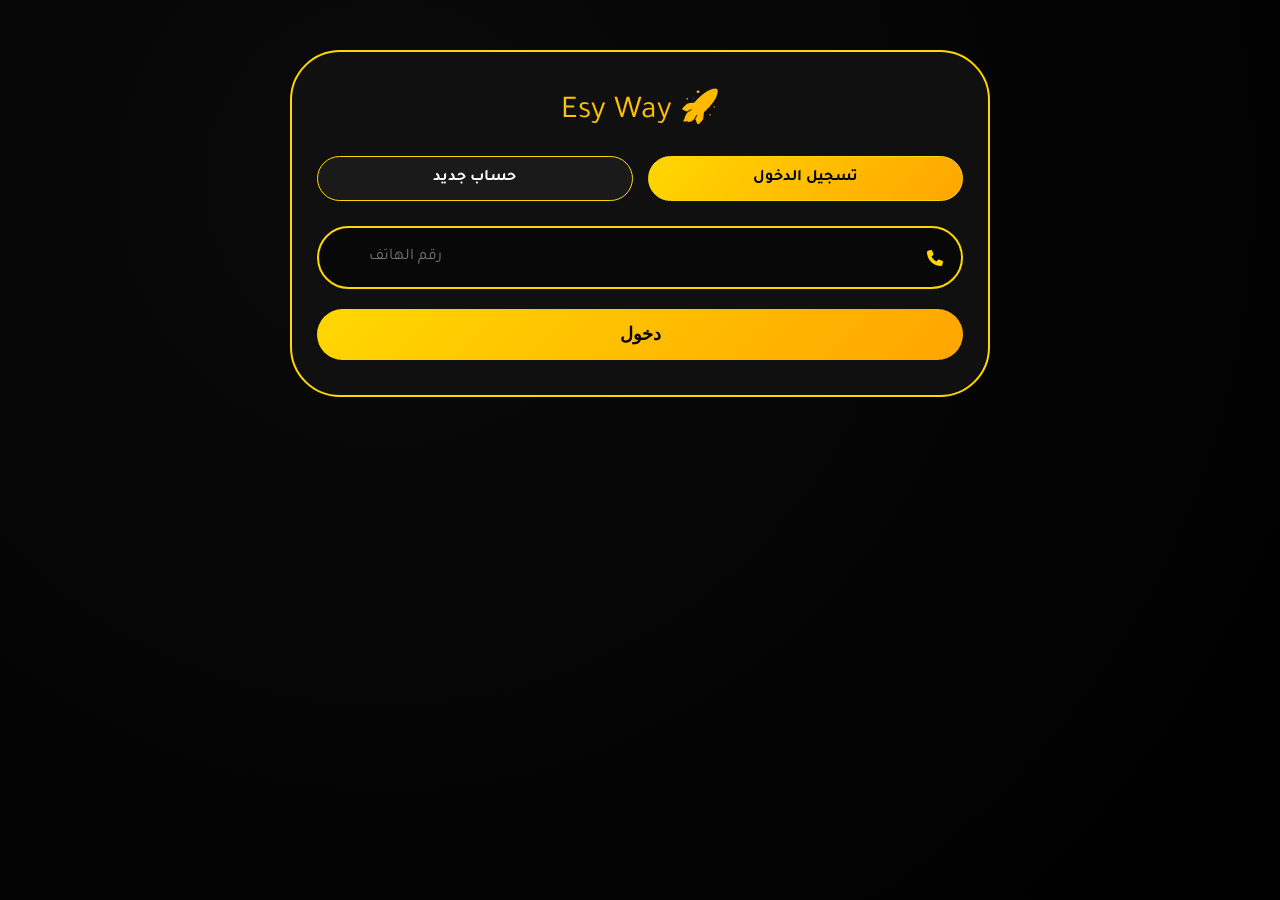
<file: index1.html>
<!DOCTYPE html>
<html lang="ar" dir="rtl">
<head>
    <meta charset="UTF-8">
    <meta name="viewport" content="width=device-width, initial-scale=1.0, user-scalable=yes, viewport-fit=cover">
    <title>Esy Way | لوحة الراكب</title>
    
    <link href="https://fonts.googleapis.com/css2?family=Tajawal:wght@400;500;700;800&display=swap" rel="stylesheet">
    <link rel="stylesheet" href="https://cdnjs.cloudflare.com/ajax/libs/font-awesome/6.5.1/css/all.min.css">
    <link rel="manifest" href="manifest.json">
    
    <style>
        * { margin: 0; padding: 0; box-sizing: border-box; }
        
        :root {
            --primary: #FFD700;
            --primary-dark: #FFA500;
            --bg: #0a0a0a;
            --card: rgba(17, 17, 17, 0.95);
            --text: #fff;
            --text-dim: #aaa;
            --error: #ff4757;
            --success: #00d26a;
            --transition: all 0.3s ease;
        }

        body {
            background: radial-gradient(circle at 30% 20%, var(--bg), #000);
            font-family: 'Tajawal', sans-serif;
            color: var(--text);
            padding: 20px;
            min-height: 100vh;
        }

        .app {
            max-width: 700px;
            margin: 0 auto;
        }

        /* Loading */
        .loading {
            position: fixed;
            top: 0;
            left: 0;
            width: 100%;
            height: 100%;
            background: rgba(0,0,0,0.95);
            display: flex;
            align-items: center;
            justify-content: center;
            z-index: 9999;
            opacity: 0;
            visibility: hidden;
            transition: var(--transition);
        }

        .loading.active {
            opacity: 1;
            visibility: visible;
        }

        .spinner {
            width: 50px;
            height: 50px;
            border: 4px solid var(--primary);
            border-top-color: transparent;
            border-radius: 50%;
            animation: spin 0.8s linear infinite;
        }

        @keyframes spin { to { transform: rotate(360deg); } }

        /* Toast */
        .toast {
            position: fixed;
            bottom: 30px;
            left: 50%;
            transform: translateX(-50%) translateY(100px);
            background: rgba(0,0,0,0.95);
            padding: 12px 24px;
            border-radius: 50px;
            border: 1px solid var(--primary);
            color: var(--primary);
            z-index: 10000;
            transition: transform 0.3s;
        }

        .toast.show { transform: translateX(-50%) translateY(0); }
        .toast.error { border-color: var(--error); color: var(--error); }
        .toast.success { border-color: var(--success); color: var(--success); }

        /* Auth Container */
        .auth-container {
            background: var(--card);
            backdrop-filter: blur(10px);
            border: 2px solid var(--primary);
            border-radius: 50px;
            padding: 35px 25px;
            margin: 30px 0;
        }

        .auth-title {
            text-align: center;
            font-size: 2rem;
            background: linear-gradient(135deg, var(--primary), var(--primary-dark));
            -webkit-background-clip: text;
            background-clip: text;
            color: transparent;
            margin-bottom: 25px;
        }

        .tabs {
            display: flex;
            gap: 15px;
            margin-bottom: 25px;
        }

        .tab {
            flex: 1;
            background: #1a1a1a;
            border: 1px solid var(--primary);
            border-radius: 50px;
            padding: 12px;
            text-align: center;
            cursor: pointer;
            font-weight: bold;
            transition: var(--transition);
        }

        .tab.active {
            background: linear-gradient(135deg, var(--primary), var(--primary-dark));
            color: #000;
        }

        .form.hidden { display: none; }

        /* Inputs */
        .input-group {
            background: rgba(0,0,0,0.5);
            border: 2px solid var(--primary);
            border-radius: 50px;
            padding: 6px 20px 6px 50px;
            margin-bottom: 20px;
            position: relative;
        }

        .input-group i {
            position: absolute;
            right: 18px;
            top: 50%;
            transform: translateY(-50%);
            color: var(--primary);
        }

        .input-group input,
        .input-group select {
            background: transparent;
            border: none;
            width: 100%;
            padding: 14px 0;
            color: var(--text);
            font-size: 1rem;
            outline: none;
            font-family: inherit;
        }

        .input-group select option {
            background: #1a1a1a;
        }

        .birth-row {
            display: flex;
            gap: 10px;
            margin-bottom: 20px;
        }

        .birth-row .input-group { margin-bottom: 0; }

        .btn {
            width: 100%;
            padding: 15px;
            background: linear-gradient(135deg, var(--primary), var(--primary-dark));
            border: none;
            border-radius: 50px;
            font-size: 1.1rem;
            font-weight: bold;
            color: #000;
            cursor: pointer;
            transition: var(--transition);
        }

        .btn:hover { transform: translateY(-2px); box-shadow: 0 5px 20px rgba(255,215,0,0.3); }

        .error-msg {
            color: var(--error);
            font-size: 0.8rem;
            margin: -10px 20px 15px;
        }

        /* Dashboard */
        .dashboard { display: none; }
        .dashboard.active { display: block; }

        .welcome {
            background: linear-gradient(135deg, #1a1a1a, #0a0a0a);
            border: 2px solid var(--primary);
            border-radius: 50px;
            padding: 25px;
            text-align: center;
            margin-bottom: 25px;
        }

        .welcome h2 {
            font-size: 1.8rem;
            background: linear-gradient(135deg, var(--primary), #fff);
            -webkit-background-clip: text;
            background-clip: text;
            color: transparent;
        }

        .stats {
            display: flex;
            justify-content: space-around;
            margin: 20px 0;
            flex-wrap: wrap;
            gap: 10px;
        }

        .stat {
            background: #111;
            border: 1px solid var(--primary);
            border-radius: 40px;
            padding: 8px 20px;
        }

        /* Services */
        .services {
            display: grid;
            grid-template-columns: repeat(2, 1fr);
            gap: 15px;
            margin: 30px 0;
        }

        .service {
            background: #111;
            border: 2px solid var(--primary);
            border-radius: 40px;
            padding: 20px;
            text-align: center;
            cursor: pointer;
            transition: var(--transition);
        }

        .service:hover {
            transform: translateY(-5px);
            background: #1a1a1a;
        }

        .service i {
            font-size: 2rem;
            color: var(--primary);
            margin-bottom: 10px;
        }

        /* Drivers */
        .drivers-section {
            background: rgba(0,0,0,0.5);
            border: 2px solid var(--primary);
            border-radius: 40px;
            padding: 20px;
            margin: 30px 0;
        }

        .driver-card {
            display: flex;
            align-items: center;
            gap: 15px;
            background: #1a1a1a;
            border-radius: 40px;
            padding: 15px;
            margin-bottom: 12px;
            border: 1px solid var(--primary);
        }

        .driver-avatar {
            width: 55px;
            height: 55px;
            background: #333;
            border-radius: 50%;
            border: 2px solid var(--primary);
            display: flex;
            align-items: center;
            justify-content: center;
            font-size: 1.8rem;
        }

        .rating-bar {
            background: #333;
            height: 6px;
            border-radius: 10px;
            margin: 8px 0;
            overflow: hidden;
        }

        .rating-fill {
            height: 100%;
            background: linear-gradient(90deg, var(--primary), var(--primary-dark));
            border-radius: 10px;
        }

        /* Bottom Nav */
        .bottom-nav {
            display: flex;
            justify-content: space-around;
            background: #111;
            border-top: 2px solid var(--primary);
            padding: 15px;
            border-radius: 50px;
            position: sticky;
            bottom: 10px;
        }

        .nav-item {
            cursor: pointer;
            padding: 8px;
            transition: var(--transition);
        }

        .nav-item:hover { color: var(--primary); transform: translateY(-2px); }

        .hidden { display: none !important; }

        @keyframes fadeIn {
            from { opacity: 0; transform: translateY(20px); }
            to { opacity: 1; transform: translateY(0); }
        }

        @media (max-width: 500px) {
            .services { gap: 10px; }
            .service { padding: 15px; }
            .service i { font-size: 1.5rem; }
            .welcome h2 { font-size: 1.3rem; }
        }
    </style>
</head>
<body>

<div class="loading" id="loading"><div class="spinner"></div></div>
<div id="toast" class="toast"></div>

<div class="app">
    <!-- Auth Section -->
    <div id="authSection" class="auth-container">
        <div class="auth-title">🚀 Esy Way</div>
        <div class="tabs">
            <div class="tab active" data-tab="login">تسجيل الدخول</div>
            <div class="tab" data-tab="register">حساب جديد</div>
        </div>

        <div id="loginForm" class="form">
            <div class="input-group">
                <i class="fas fa-phone"></i>
                <input type="tel" id="loginPhone" placeholder="رقم الهاتف" inputmode="numeric">
            </div>
            <button class="btn" id="loginBtn">دخول</button>
        </div>

        <div id="registerForm" class="form hidden">
            <div class="input-group">
                <i class="fas fa-user"></i>
                <input type="text" id="regName" placeholder="الاسم الكامل">
            </div>
            <div class="input-group">
                <i class="fas fa-phone"></i>
                <input type="tel" id="regPhone" placeholder="رقم الهاتف">
            </div>
            <div class="birth-row">
                <div class="input-group"><i class="fas fa-calendar-day"></i><select id="regDay"></select></div>
                <div class="input-group"><i class="fas fa-calendar-alt"></i><select id="regMonth"></select></div>
                <div class="input-group"><i class="fas fa-calendar"></i><select id="regYear"></select></div>
            </div>
            <div class="input-group">
                <i class="fas fa-venus-mars"></i>
                <select id="regGender"><option value="ذكر">ذكر</option><option value="أنثى">أنثى</option></select>
            </div>
            <div id="phoneError" class="error-msg hidden"></div>
            <button class="btn" id="registerBtn">إنشاء حساب</button>
        </div>
    </div>

    <!-- Dashboard -->
    <div id="dashboard" class="dashboard">
        <div class="welcome">
            <p>🌟 مرحباً بك في</p>
            <h2 id="userName">Esy Way</h2>
        </div>

        <div class="stats">
            <div class="stat"><i class="fas fa-car"></i> <span id="driversCount">0</span> سائق</div>
            <div class="stat"><i class="fas fa-road"></i> <span id="tripsCount">0</span> رحلة</div>
            <div class="stat"><i class="fas fa-star"></i> <span id="userRating">5.0</span></div>
        </div>

        <div class="services">
            <div class="service" data-trip="menia-demshier"><i class="fas fa-arrow-left"></i><div>المنيا ← دمشير</div><small>20 جنيه</small></div>
            <div class="service" data-trip="demshier-menia"><i class="fas fa-arrow-right"></i><div>دمشير ← المنيا</div><small>20 جنيه</small></div>
            <div class="service" data-action="support"><i class="fas fa-headset"></i><div>الدعم الفني</div></div>
            <div class="service" data-action="chat"><i class="fas fa-comments"></i><div>المحادثات</div></div>
        </div>

        <div class="drivers-section">
            <h3><i class="fas fa-users"></i> السائقين النشطين</h3>
            <div id="driversList" style="margin-top: 15px;"></div>
        </div>

        <div class="bottom-nav">
            <div class="nav-item" data-nav="home"><i class="fas fa-home"></i></div>
            <div class="nav-item" data-nav="history"><i class="fas fa-history"></i></div>
            <div class="nav-item" data-nav="profile"><i class="fas fa-user"></i></div>
            <div class="nav-item" id="logoutBtn"><i class="fas fa-sign-out-alt"></i></div>
        </div>
    </div>
</div>

<script>
    (function() {
        'use strict';

        // ========== State ==========
        let currentUser = null;

        // ========== DOM Elements ==========
        const loading = document.getElementById('loading');
        const toast = document.getElementById('toast');
        const authSection = document.getElementById('authSection');
        const dashboard = document.getElementById('dashboard');
        
        // Auth
        const loginPhone = document.getElementById('loginPhone');
        const loginBtn = document.getElementById('loginBtn');
        const regName = document.getElementById('regName');
        const regPhone = document.getElementById('regPhone');
        const regDay = document.getElementById('regDay');
        const regMonth = document.getElementById('regMonth');
        const regYear = document.getElementById('regYear');
        const regGender = document.getElementById('regGender');
        const registerBtn = document.getElementById('registerBtn');
        const phoneError = document.getElementById('phoneError');

        // Dashboard
        const userName = document.getElementById('userName');
        const driversCount = document.getElementById('driversCount');
        const tripsCount = document.getElementById('tripsCount');
        const userRating = document.getElementById('userRating');
        const driversList = document.getElementById('driversList');
        const logoutBtn = document.getElementById('logoutBtn');

        // ========== Utilities ==========
        function showLoading(show) {
            show ? loading.classList.add('active') : loading.classList.remove('active');
        }

        function showToastMessage(message, type = 'info') {
            toast.textContent = message;
            toast.className = `toast ${type}`;
            toast.classList.add('show');
            setTimeout(() => toast.classList.remove('show'), 3000);
        }

        function validatePhone(phone) {
            const clean = phone.replace(/\D/g, '');
            if (clean.length !== 11) return false;
            const prefix = clean.substring(0, 3);
            return ['010', '011', '012', '015'].includes(prefix);
        }

        function formatPhone(phone) {
            return phone.replace(/\D/g, '');
        }

        function escapeHtml(str) {
            if (!str) return '';
            return str.replace(/[&<>]/g, function(m) {
                if (m === '&') return '&amp;';
                if (m === '<') return '&lt;';
                if (m === '>') return '&gt;';
                return m;
            });
        }

        // ========== Storage ==========
        function getPassengers() {
            return JSON.parse(localStorage.getItem('esyway_passengers') || '[]');
        }

        function savePassengers(passengers) {
            localStorage.setItem('esyway_passengers', JSON.stringify(passengers));
        }

        function saveSession(user) {
            localStorage.setItem('esyway_passenger_session', JSON.stringify(user));
            currentUser = user;
        }

        function getSession() {
            const data = localStorage.getItem('esyway_passenger_session');
            return data ? JSON.parse(data) : null;
        }

        function clearSession() {
            localStorage.removeItem('esyway_passenger_session');
            currentUser = null;
        }

        // ========== Date Helpers ==========
        function populateDates() {
            for (let i = 1; i <= 31; i++) regDay.innerHTML += `<option value="${i}">${i}</option>`;
            const months = ['يناير', 'فبراير', 'مارس', 'إبريل', 'مايو', 'يونيو', 'يوليو', 'أغسطس', 'سبتمبر', 'أكتوبر', 'نوفمبر', 'ديسمبر'];
            months.forEach((m, i) => regMonth.innerHTML += `<option value="${i+1}">${m}</option>`);
            const year = new Date().getFullYear();
            for (let i = year; i >= 1940; i--) regYear.innerHTML += `<option value="${i}">${i}</option>`;
        }

        // ========== Auth ==========
        function handleLogin() {
            const phone = loginPhone.value.trim();
            if (!validatePhone(phone)) {
                showToastMessage('رقم الهاتف غير صحيح', 'error');
                return;
            }

            const cleanPhone = formatPhone(phone);
            const passengers = getPassengers();
            const user = passengers.find(p => p.phone === cleanPhone);

            if (user) {
                saveSession(user);
                showToastMessage(`مرحباً ${user.name}`, 'success');
                renderDashboard();
            } else {
                showToastMessage('لا يوجد حساب بهذا الرقم', 'error');
            }
        }

        function handleRegister() {
            const name = regName.value.trim();
            const phone = regPhone.value.trim();
            const day = regDay.value;
            const month = regMonth.value;
            const year = regYear.value;
            const gender = regGender.value;

            if (!name || !phone || !day || !month || !year) {
                showToastMessage('جميع الحقول مطلوبة', 'error');
                return;
            }

            if (name.length < 3) {
                showToastMessage('الاسم قصير جداً', 'error');
                return;
            }

            if (!validatePhone(phone)) {
                phoneError.classList.remove('hidden');
                phoneError.innerText = 'رقم الهاتف غير صالح';
                return;
            }
            phoneError.classList.add('hidden');

            const cleanPhone = formatPhone(phone);
            const passengers = getPassengers();
            
            if (passengers.find(p => p.phone === cleanPhone)) {
                showToastMessage('هذا الرقم مسجل مسبقاً', 'error');
                return;
            }

            const newUser = {
                id: Date.now().toString(),
                name: escapeHtml(name),
                phone: cleanPhone,
                birth: `${day}/${month}/${year}`,
                gender: gender,
                status: 'active',
                registeredAt: new Date().toISOString(),
                trips: 0,
                rating: 5.0
            };

            passengers.push(newUser);
            savePassengers(passengers);
            saveSession(newUser);
            
            showToastMessage('تم إنشاء الحساب بنجاح!', 'success');
            renderDashboard();
        }

        // ========== Dashboard ==========
        function getMockDrivers() {
            return [
                { id: 1, name: 'أحمد محمد', carNum: 'س ص ط 123', location: 'في الموقف', rating: 4.8 },
                { id: 2, name: 'محمود علي', carNum: 'ع ب ج 456', location: 'متجه للمنيا', rating: 4.5 },
                { id: 3, name: 'خالد حسن', carNum: 'د ه و 789', location: 'في الموقف', rating: 4.9 }
            ];
        }

        function renderDrivers() {
            const drivers = getMockDrivers();
            driversCount.innerText = drivers.length;
            
            if (drivers.length === 0) {
                driversList.innerHTML = '<p style="text-align:center">لا يوجد سائقين نشطين</p>';
                return;
            }

            driversList.innerHTML = drivers.map(driver => `
                <div class="driver-card">
                    <div class="driver-avatar">🚗</div>
                    <div style="flex:1">
                        <strong>${escapeHtml(driver.name)}</strong>
                        <div style="font-size:0.8rem; color:#aaa;">${escapeHtml(driver.carNum)}</div>
                        <div style="font-size:0.8rem;"><i class="fas fa-map-marker-alt"></i> ${escapeHtml(driver.location)}</div>
                        <div class="rating-bar"><div class="rating-fill" style="width: ${(driver.rating/5)*100}%"></div></div>
                        <div style="font-size:0.75rem;">⭐ ${driver.rating}</div>
                    </div>
                </div>
            `).join('');
        }

        function requestTrip(tripType) {
            if (!currentUser) return;
            
            const tripName = tripType === 'menia-demshier' ? 'المنيا → دمشير' : 'دمشير → المنيا';
            
            if (confirm(`تأكيد طلب رحلة: ${tripName}\nالسعر: 20 جنيه`)) {
                showLoading(true);
                showToastMessage('جاري البحث عن سائق...', 'info');
                
                setTimeout(() => {
                    showLoading(false);
                    showToastMessage('تم العثور على سائق! سيتم إشعارك', 'success');
                    
                    // Update trips count
                    const passengers = getPassengers();
                    const index = passengers.findIndex(p => p.id === currentUser.id);
                    if (index !== -1) {
                        passengers[index].trips = (passengers[index].trips || 0) + 1;
                        savePassengers(passengers);
                        currentUser.trips = passengers[index].trips;
                        tripsCount.innerText = currentUser.trips;
                    }
                }, 2000);
            }
        }

        function renderDashboard() {
            if (!currentUser) return;
            
            authSection.classList.add('hidden');
            dashboard.classList.add('active');
            
            userName.innerText = currentUser.name;
            tripsCount.innerText = currentUser.trips || 0;
            userRating.innerText = (currentUser.rating || 5.0).toFixed(1);
            
            renderDrivers();
        }

        function handleLogout() {
            if (confirm('تسجيل الخروج؟')) {
                clearSession();
                showToastMessage('تم تسجيل الخروج', 'success');
                setTimeout(() => window.location.reload(), 500);
            }
        }

        // ========== Tab Switching ==========
        function switchTab(tab) {
            document.querySelectorAll('.tab').forEach(t => t.classList.remove('active'));
            document.querySelector(`.tab[data-tab="${tab}"]`).classList.add('active');
            document.getElementById('loginForm').classList.toggle('hidden', tab !== 'login');
            document.getElementById('registerForm').classList.toggle('hidden', tab !== 'register');
        }

        // ========== Event Listeners ==========
        function initEventListeners() {
            loginBtn.addEventListener('click', handleLogin);
            registerBtn.addEventListener('click', handleRegister);
            logoutBtn.addEventListener('click', handleLogout);
            
            loginPhone.addEventListener('keypress', (e) => { if (e.key === 'Enter') handleLogin(); });
            
            document.querySelectorAll('.tab').forEach(tab => {
                tab.addEventListener('click', () => switchTab(tab.dataset.tab));
            });
            
            document.querySelectorAll('.service[data-trip]').forEach(service => {
                service.addEventListener('click', () => requestTrip(service.dataset.trip));
            });
            
            document.querySelectorAll('.service[data-action]').forEach(service => {
                service.addEventListener('click', () => {
                    showToastMessage('قيد التطوير قريباً', 'info');
                });
            });
            
            document.querySelectorAll('.nav-item[data-nav]').forEach(nav => {
                nav.addEventListener('click', () => {
                    if (nav.dataset.nav === 'home') window.scrollTo({ top: 0, behavior: 'smooth' });
                    else showToastMessage('قيد التطوير', 'info');
                });
            });
        }

        // ========== Init ==========
        function init() {
            populateDates();
            initEventListeners();
            
            const session = getSession();
            if (session) {
                currentUser = session;
                renderDashboard();
            }
        }

        init();
    })();
</script>

</body>
</html>
</file>
